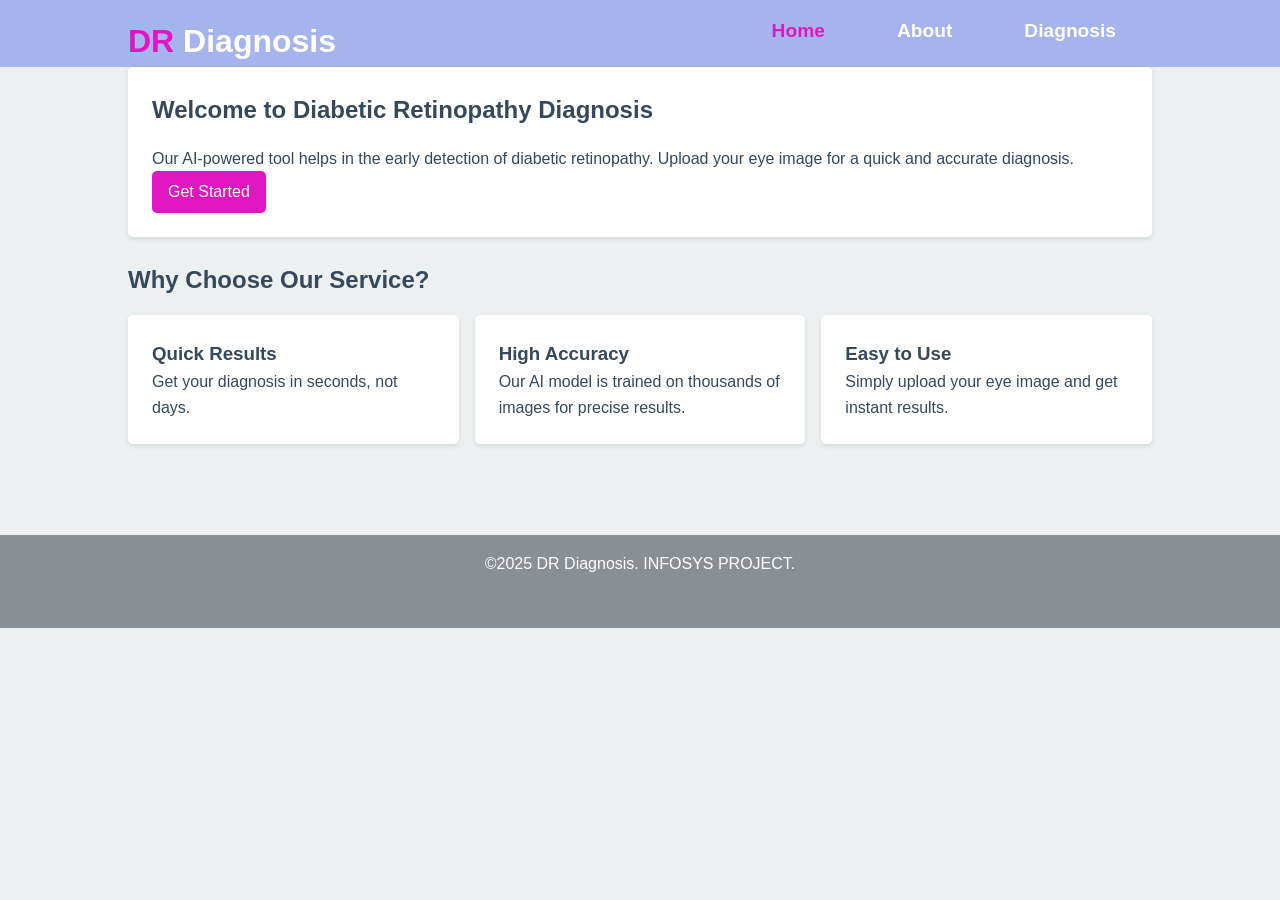
<file: MediScan-AI-Powered-Medical-Image-Analysis-for-Disease-Diagnosis_December_2024/index.html>
<!DOCTYPE html>
<html lang="en">
<head>
    <meta charset="UTF-8">
    <meta name="viewport" content="width=device-width, initial-scale=1.0">
    <title>Diabetic Retinopathy Diagnosis</title>
    <link rel="stylesheet" href="styles.css">
</head>
<body>
    <header>
        <div class="container">
            <div id="branding">
                <h1><span class="highlight">DR</span> Diagnosis</h1>
            </div>
            <nav>
                <ul>
                    <li class="current"><a href="index.html">Home</a></li>
                    <li><a href="about.html">About</a></li>
                    <li><a href="diagnosis.html">Diagnosis</a></li>
                </ul>
            </nav>
        </div>
    </header>

    <main class="container">
        <section id="hero">
            <div class="card">
                <h2>Welcome to Diabetic Retinopathy Diagnosis</h2>
                <p>Our AI-powered tool helps in the early detection of diabetic retinopathy. Upload your eye image for a quick and accurate diagnosis.</p>
                <a href="diagnosis.html" class="btn">Get Started</a>
            </div>
        </section>

        <section id="features">
            <h2>Why Choose Our Service?</h2>
            <div style="display: grid; grid-template-columns: repeat(auto-fit, minmax(250px, 1fr)); gap: 1rem;">
                <div class="card">
                    <h3>Quick Results</h3>
                    <p>Get your diagnosis in seconds, not days.</p>
                </div>
                <div class="card">
                    <h3>High Accuracy</h3>
                    <p>Our AI model is trained on thousands of images for precise results.</p>
                </div>
                <div class="card">
                    <h3>Easy to Use</h3>
                    <p>Simply upload your eye image and get instant results.</p>
                </div>
            </div>
        </section>
    </main>

    <footer>
        <div class="container">
            <p>&copy;2025 DR Diagnosis. INFOSYS PROJECT.</p>
        </div>
    </footer>
</body>
</html>
</file>
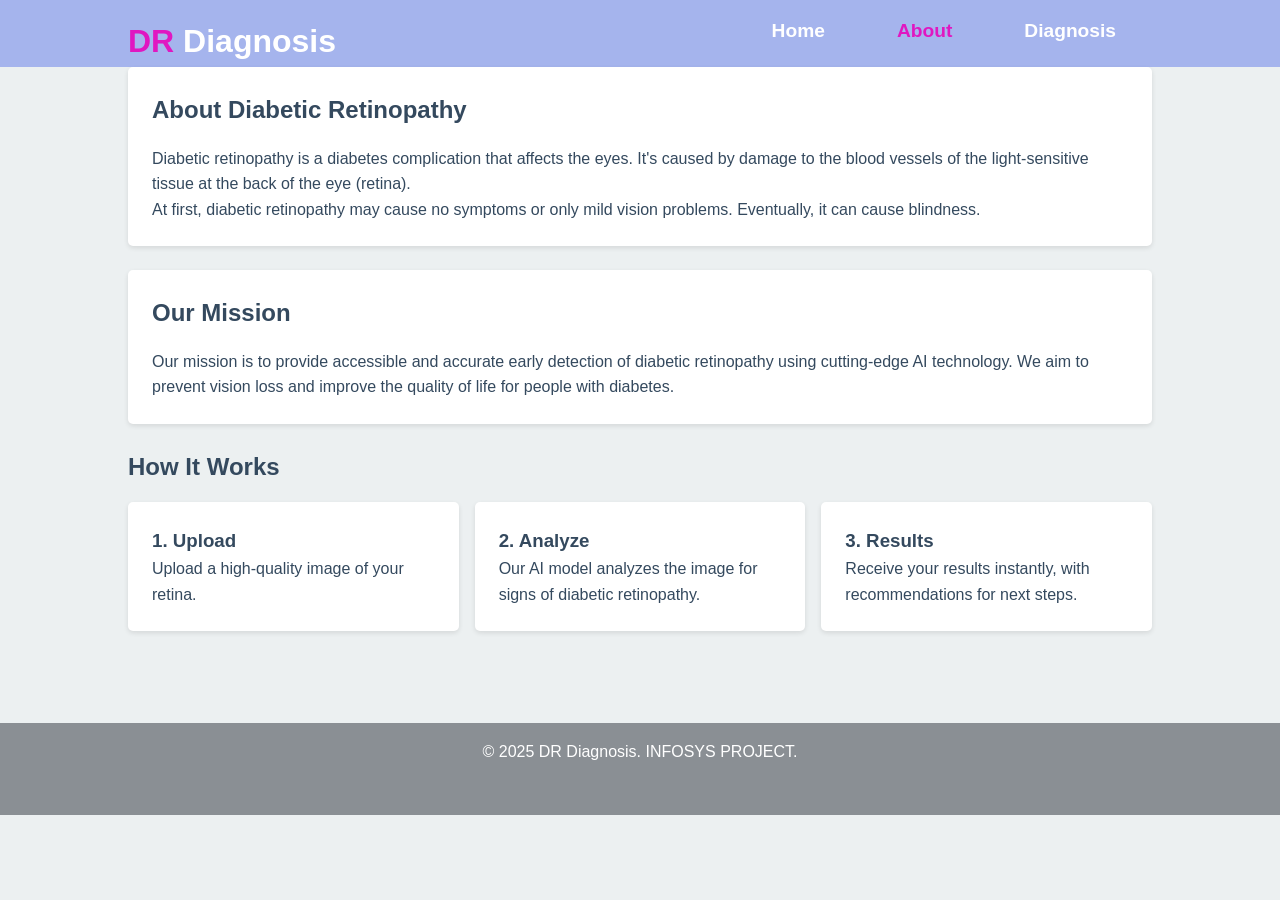
<file: MediScan-AI-Powered-Medical-Image-Analysis-for-Disease-Diagnosis_December_2024/about.html>
<!DOCTYPE html>
<html lang="en">
<head>
    <meta charset="UTF-8">
    <meta name="viewport" content="width=device-width, initial-scale=1.0">
    <title>About - Diabetic Retinopathy Diagnosis</title>
    <link rel="stylesheet" href="styles.css">
</head>
<body>
    <header>
        <div class="container">
                <div id="branding">
                    <h1><span class="highlight">DR</span> Diagnosis</h1>
                </div>
                <nav>
                    <ul>
                        <li><a href="index.html">Home</a></li>
                        <li class="current"><a href="about.html">About</a></li>
                        <li><a href="diagnosis.html">Diagnosis</a></li>
                    </ul>
                </nav>
            </div>
    </header>

    <main class="container">
        <section id="about">
            <div class="card">
                <h2>About Diabetic Retinopathy</h2>
                <p>Diabetic retinopathy is a diabetes complication that affects the eyes. It's caused by damage to the blood vessels of the light-sensitive tissue at the back of the eye (retina).</p>
                <p>At first, diabetic retinopathy may cause no symptoms or only mild vision problems. Eventually, it can cause blindness.</p>
            </div>
        </section>

        <section id="our-mission">
            <div class="card">
                <h2>Our Mission</h2>
                <p>Our mission is to provide accessible and accurate early detection of diabetic retinopathy using cutting-edge AI technology. We aim to prevent vision loss and improve the quality of life for people with diabetes.</p>
            </div>
        </section>

        <section id="how-it-works">
            <h2>How It Works</h2>
            <div style="display: grid; grid-template-columns: repeat(auto-fit, minmax(250px, 1fr)); gap: 1rem;">
                <div class="card">
                    <h3>1. Upload</h3>
                    <p>Upload a high-quality image of your retina.</p>
                </div>
                <div class="card">
                    <h3>2. Analyze</h3>
                    <p>Our AI model analyzes the image for signs of diabetic retinopathy.</p>
                </div>
                <div class="card">
                    <h3>3. Results</h3>
                    <p>Receive your results instantly, with recommendations for next steps.</p>
                </div>
            </div>
        </section>
    </main>

    <footer>
        <div class="container">
            <p>&copy; 2025 DR Diagnosis. INFOSYS PROJECT.</p>
        </div>
    </footer>
</body>
</html>
</file>
<file: MediScan-AI-Powered-Medical-Image-Analysis-for-Disease-Diagnosis_December_2024/styles.css>
:root {
  --primary-color: #a5b4ed;
  --secondary-color: #8a8f94;
  --accent-color: #e017c1;
  --background-color: #ecf0f1;
  --text-color: #34495e;
}

* {
  box-sizing: border-box;
  margin: 0;
  padding: 0;
}

body {
  font-family: "Arial", sans-serif;
  line-height: 1.6;
  color: var(--text-color);
  background-color: var(--background-color);
}

.container {
  width: 80%;
  margin: 0 auto;
  padding: 0rem 0rem 2.2rem 0rem;
}

header {
  background-color: var(--primary-color);
  color: white;
  padding: 1rem 0;
}
header li {
  float: left;
  display: inline;
  padding: 0 20px 0 20px;
}
header #branding {
  float: left;
}
header #branding h1 {
  margin: 0;
}
header nav {
  float: right;
  margin-bottom: 50px;
  font-size:larger;
}

header a:hover {
  color: #cccccc;
  font-weight: bold;
}
header .highlight, header .current a {
  color: var(--accent-color);
  font-weight: bold;
}

nav ul {
  list-style-type: none;
  display: flex;
  justify-content: center;
}

nav ul li {
  margin: 0 1rem;
}

nav ul li a {
  color: white;
  text-decoration: none;
  font-weight: bold;
  transition: color 0.3s ease;
}

nav ul li a:hover {
  color: var(--accent-color);
}

h1,
h2 {
  margin-bottom: 1rem;
}

.btn {
  display: inline-block;
  background-color: var(--accent-color);
  color: white;
  padding: 0.5rem 1rem;
  text-decoration: none;
  border-radius: 5px;
  transition: background-color 0.3s ease;
}

.btn:hover {
  background-color: #8f2c85;
}

.card {
  background-color: white;
  border-radius: 5px;
  box-shadow: 0 2px 5px rgba(0, 0, 0, 0.1);
  padding: 1.5rem;
  margin-bottom: 1.5rem;
}

footer {
  background-color: var(--secondary-color);
  color: white;
  text-align: center;
  padding: 1rem 0;
  margin-top: 2rem;
}

@media (max-width: 768px) {
  .container {
    width: 95%;
  }
}
</file>
